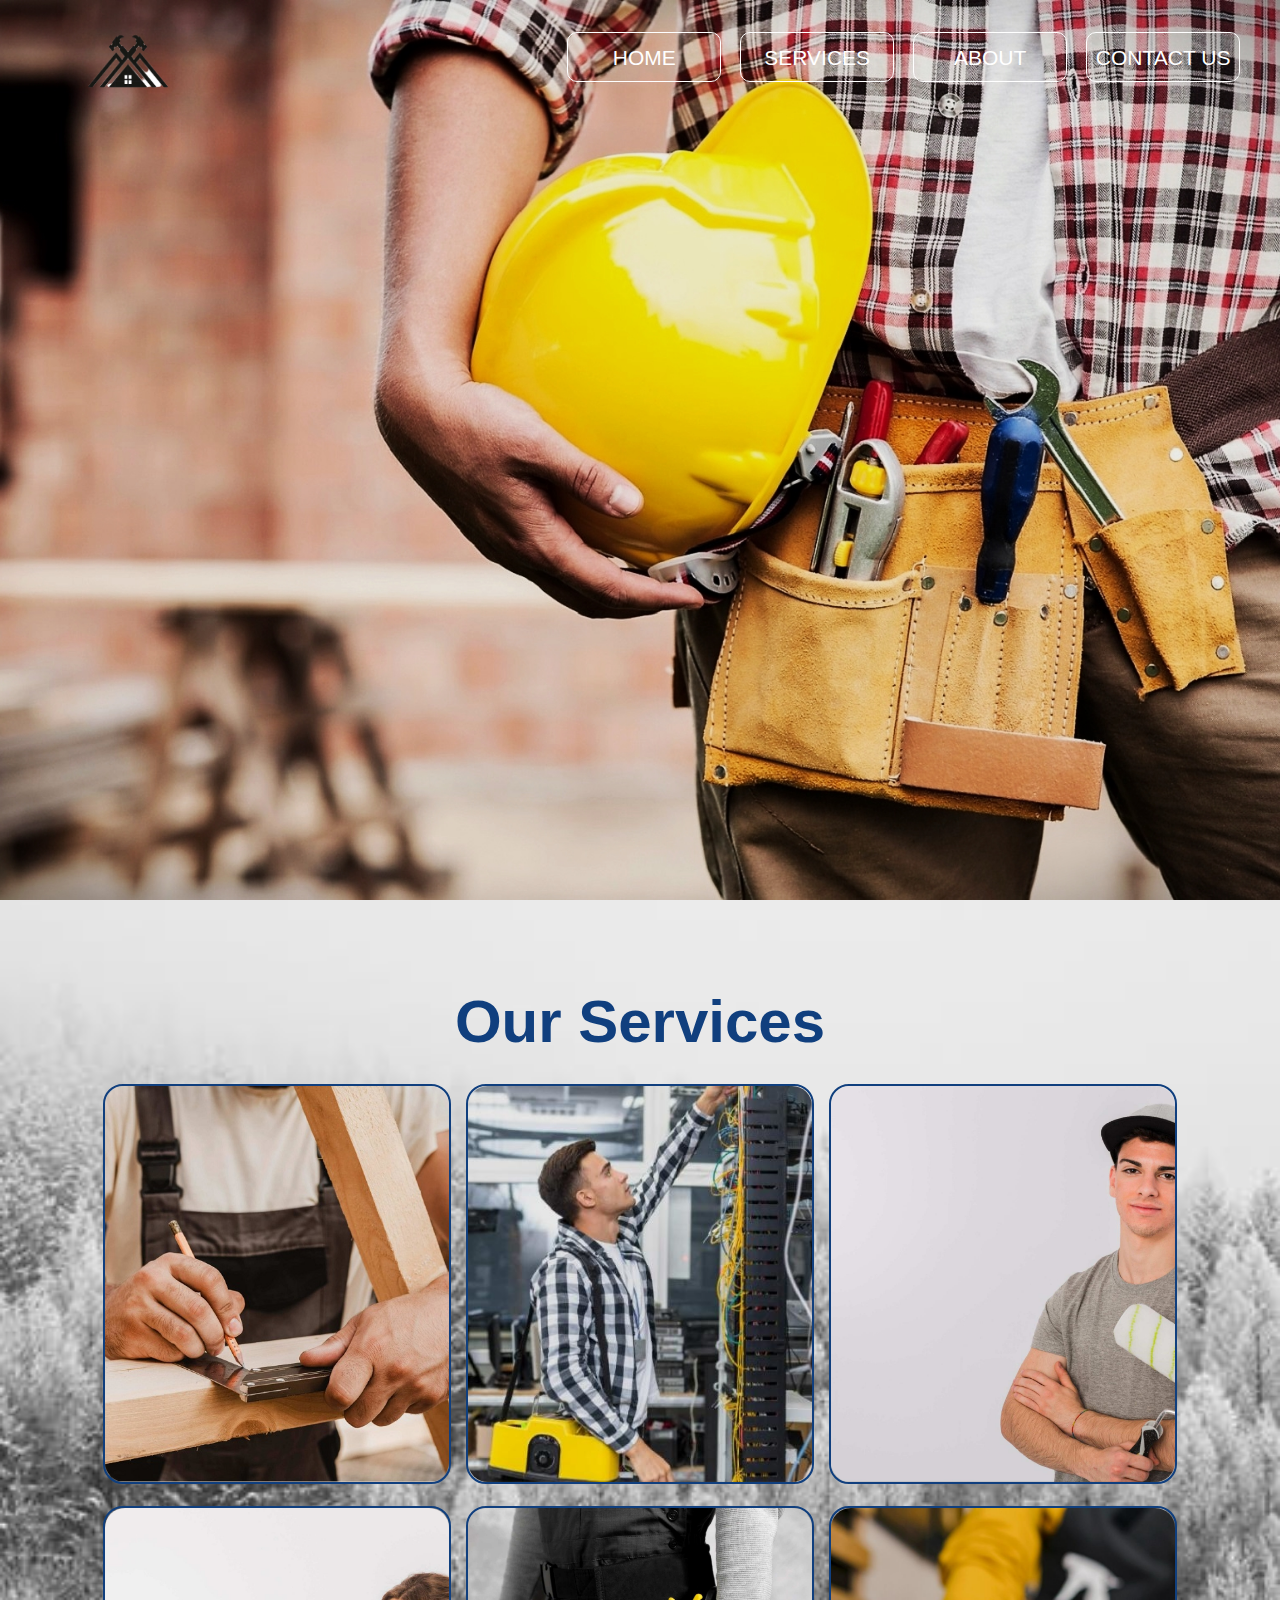
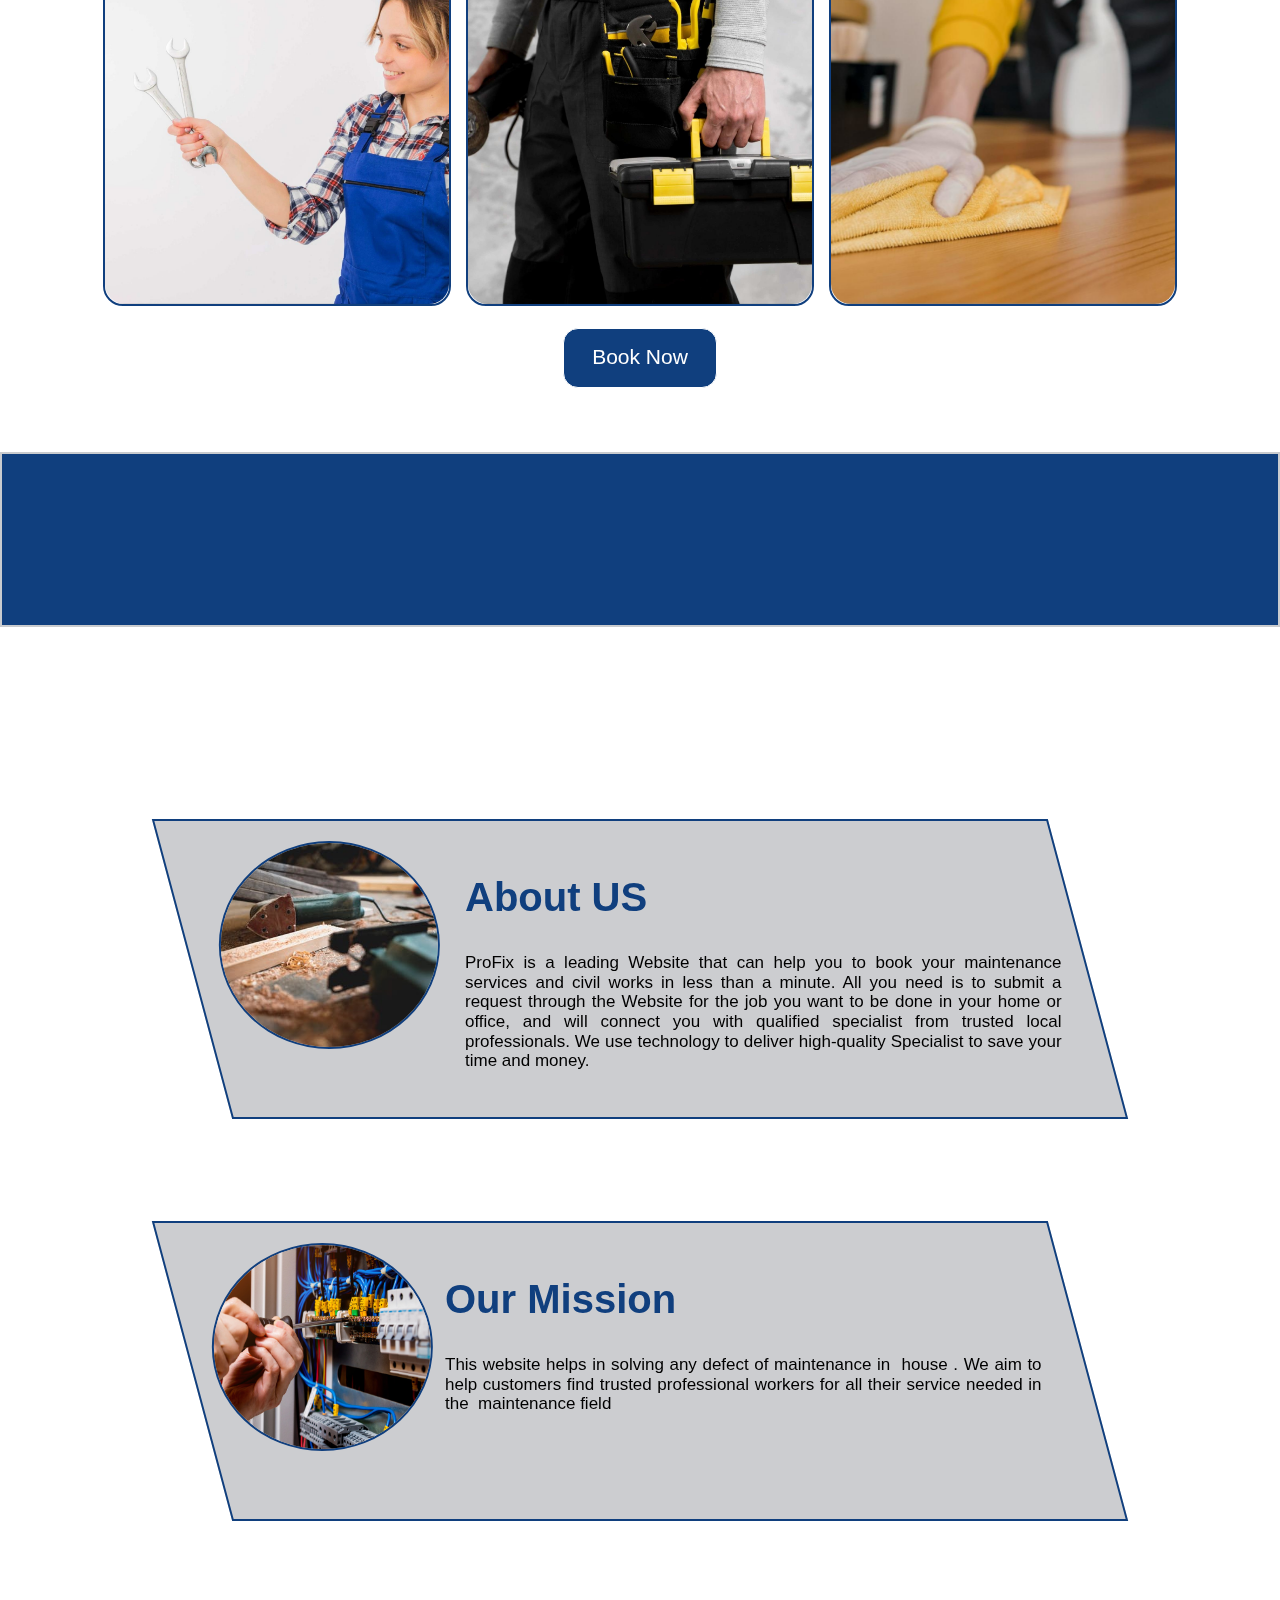
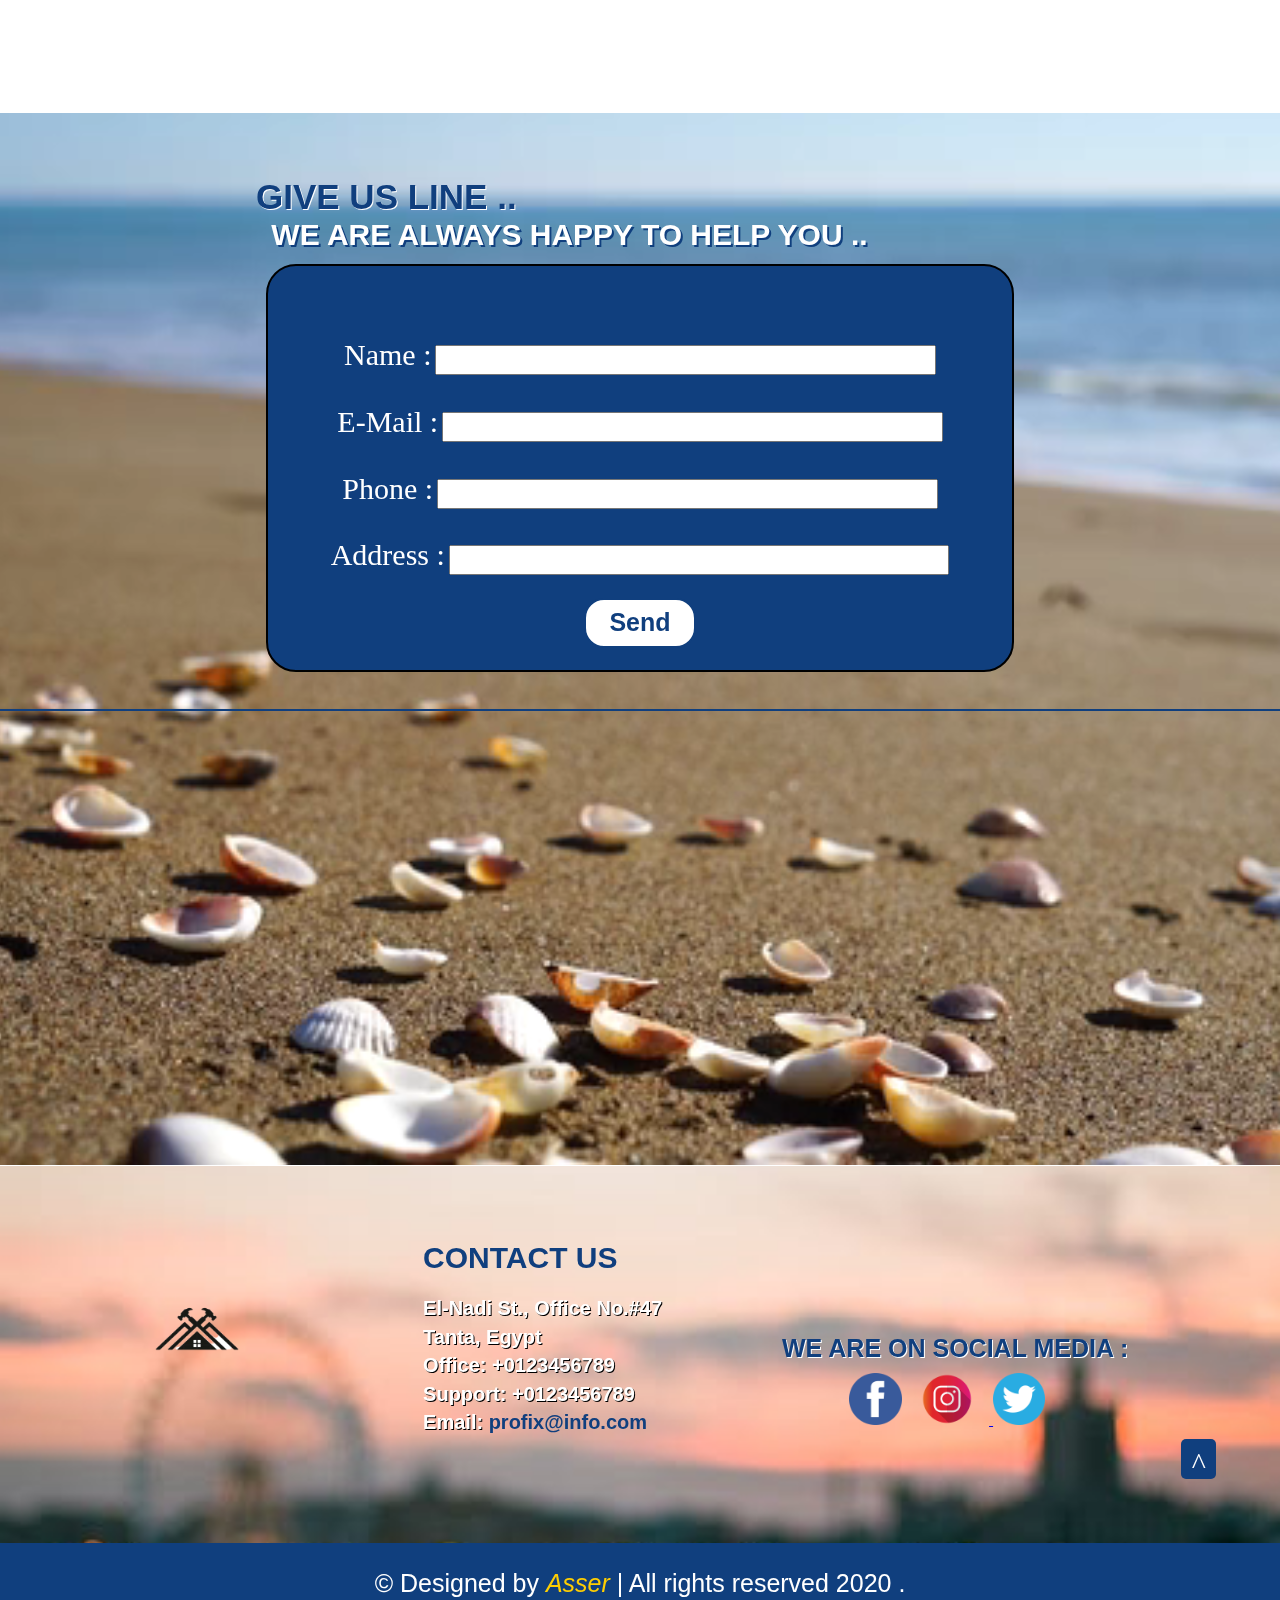
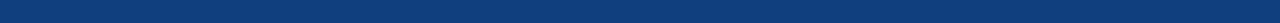
<file: html/home.html>
<!DOCTYPE html>
<html>
    <head>
        <title>DARIANA GERSON LLC</title> 
        <link rel="icon" href="../images/logo/logo-icon.png"> 
        <meta charset="UTF-8">
        <meta name="viewport" content="width=device-width, initial-scale=1.0">
        <script src="https://ajax.googleapis.com/ajax/libs/jquery/3.4.1/jquery.min.js"></script>
        <script src="../js/jquery-3.5.1.js"></script>
        <link rel="stylesheet" href="../css/normalize.css">
        <link rel="stylesheet" href="../css/style.css">
        <script src="../js/script.js"></script>
    </head>

    
    <body>
        <header>
            <a id="goup"></a>
         <div class="links">
               <div class="logo">
                   <img src="../images/logo/logo_transparent.png" alt="">
               </div>

               <div class="small-menu">
                   <div id="mySidenav" class="sidenav">
                      <a href="javascript:void(0)" class="closebtn" onclick="closeNav()">&times;</a>
                      <a href="#">HOME</a>
                      <a href="#service">SERVICES</a>
                      <a href="#aboutus">ABOUT</a>
                      <a href="#contactus">CONTACT US</a>
                    </div>

                    <span onclick="openNav()"> &#9776; Menu </span>
                </div>

               <nav>
                   <a href="#"> HOME </a>
                   <a href="#service"> SERVICES </a>
                   <a href="#aboutus"> ABOUT</a>
                   <a href="#contactus"> CONTACT US</a>
               </nav>
         </div>

          



        </header>

      <div class="other">
            <div class="services" id="service">
               <div class="services-title">
                  <p>
                    Our Services 
                  </p>
               </div>

               <div class="service-data">
                    <div class="flip-box"> 
                        <div class="flip-box-inner">
                            <div class="flip-box-front">
                                <img src="../images/test1-new.JPG" alt="">                
                            </div>
                        
                            <div class="flip-box-back">
                               <h2> Carpentary</h2>
                                <span>
                                  We offer a comprehensive service that encompasses all aspects related to wood: doors, windows, parquet flooring, flooring, cladding, kitchens, cabinets, and custom-made furniture for bathrooms, kitchens, bedrooms and living rooms, among others.
                                </span>
                            </div>
                        </div>
                    </div>


                    <div class="flip-box"> 
                        <div class="flip-box-inner">
                            <div class="flip-box-front">
                                <img src="../images/electrician-1.jpg" alt="">                    
                            </div>
                        
                            <div class="flip-box-back">
                                <h2> Electrician</h2>
                                <span>
                                  Electric problems? Do you have a short circuit? Our technicians have the solution.   </span>
                            </div>
                        </div>
                    </div>

                    <div class="flip-box"> 
                        <div class="flip-box-inner">
                            <div class="flip-box-front">
                                <img src="../images/painting.jpg" alt="">                   
                            </div>
                        
                            <div class="flip-box-back">
                                <h2> Painting</h2>
                                <span>
We offer painting services that meet specific protection and decoration needs. We use the best materials and paints.    </span>   </div>
                        </div>
                    </div>

                    <div class="flip-box"> 
                        <div class="flip-box-inner">
                            <div class="flip-box-front">
                                <img src="../images/plumbing.jpg" alt="">                   
                            </div>
                        
                            <div class="flip-box-back">
                                <h2> Plumbing</h2>
                                <span>
            With the right tools, we can quickly repair a variety of plumbing problems in homes, apartments, businesses, restaurants, offices, and other establishments.
                                </span>
                            </div>
                        </div>
                    </div>

                    <div class="flip-box"> 
                        <div class="flip-box-inner">
                            <div class="flip-box-front">
                                <img src="../images/glass.jpg" alt="">                   
                            </div>
                        
                            <div class="flip-box-back">
                                <h2> Remodeling</h2>
                                <span>
                                  We offer remodeling services for different buildings, facilities and equipment. The experience and training of our work team proves the highest quality in our services.    </span>
                            </div>
                        </div>
                    </div>



                    <div class="flip-box"> 
                        <div class="flip-box-inner">
                            <div class="flip-box-front">
                                <img src="../images/ac.jpg" alt="">                   
                            </div>
                        
                            <div class="flip-box-back">
                                <h2> Cleaning</h2>
                                <span>
                                   Provide you with a comprehensive professional cleaning service in offices, buildings, industrial facilities and residences with trained personnel. Because your image and cleanliness is also ours. </span>
                            </div>
                        </div>
                    </div>
                </div> 
                <div class="service-book">
                    <a href="../html/book.html" target="_blank"> Book Now</a>
                </div>
          </div>
      

               <!-- Counter -->

                <div class="counter">
                    <div class="count left">
                        <div class="count-img">
                         <img src="../images/clock.png" class="clock" alt="">
                        </div>
                        <span>Years’ Experience</span>
                        <div class="num"> 10+ </div>
                    </div>
                
                    <div class="count up">
                        <div class="count-img">
                            <img src="../images/people.png" class="people" alt="">
                        </div>
                          <span>Languages</span>
                          <div class="num"> Spanish-English </div>
                    </div>
                
                    <div class="count up">
                        <div class="count-img">
                            <img src="../images/check.png" class="check" alt="">
                            </div>
                        <span>Works Done</span>
                        <div class="num"> 100 + </div>
                    </div>
                
                    <div class="count right">
                        <div class="count-img">
                            <img src="../images/eye.png" class="eye" alt="">
                            </div>
                        <span>Total Visitors</span>
                        <div class="num"> 1542 + </div>
                    </div>            
                </div>
            

            <!-- About - US -->
            <div class="about-us" id="aboutus">
                <div class="text-about">
                    <div class="text1">
                        <div class="text1-img">
                            <img src="../images/carpenter.jpeg" alt="">
                        </div>
                        <span><h2> About US </h2> ProFix is a leading Website that can help you to book your maintenance services and civil works in less than a minute. 
                            All you need is to submit a request through the Website for the job you want to be done in your home or office, 
                            and will connect you with qualified specialist from trusted local professionals.
                            We use technology to deliver high-quality Specialist to save your time and money.
                        </span>
                    </div>

                    <div class="text2">
                        <div class="text2-img">
                            <img src="../images/electrician.jpg" alt="">
                        </div>
                        <span> <h2> Our Mission </h2> This website helps in solving any defect of maintenance in  house .  
                            We aim to help customers find trusted professional workers for all their service needed in the  maintenance field
                        </span>
                    </div>
                </div>
            </div>

        

            <!-- Contact Us -->
            <div class="contact" id="contactus">
                <div class="video">
                    <video src="../videos/waves.mp4" type="video/mp4" loop autoplay muted></video>
                </div>

              <div class= "contact-title"> GIVE US LINE .. <span> 
                WE ARE ALWAYS HAPPY TO HELP YOU .. </span></div>
                
                <div class="content">

                   <div class="data-input">
                       <div class="one">
                           <label for="">Name :</label>
                           <input type="text" name="" id="name">
                       </div>

                       <div class="one">
                         <label for=""> E-Mail :</label>
                         <input type="text" name="" id="name">
                       </div>

                       <div class="one">
                         <label for="">Phone :</label>
                         <input type="text" name="" id="name">
                       </div>

                       <div class="one">
                          <label for="">Address :</label>
                          <input type="text" name="" id="name">
                       </div>

                       <div class="but">
                           <input type="button" value="Send" class="button">
                       </div>
                   </div>

                </div>

                <div class="location">
                    <iframe src="https://www.google.com/maps/embed?pb=!1m14!1m12!1m3!1d250.70692942209502!2d30.993490761689834!3d30.796157285384265!2m3!1f0!2f0!3f0!3m2!1i1024!2i768!4f13.1!5e0!3m2!1sen!2seg!4v1585676856028!5m2!1sen!2seg" width="600" height="450" frameborder="0" style="border:0;" allowfullscreen="" aria-hidden="false" tabindex="0">
                    </iframe>
                </div>
            </div>

            <footer>

                <div class="foot-data">
                    <div class="foot-logo">
                        <img src="../images/logo/logo_transparent.png" alt="">                 
                    </div>
                    
                    <div class="foot-contact">
                       <div class="title-foot"> CONTACT US</div>
                       <div> El-Nadi St., Office No.#47</div>
                       <div>Tanta, Egypt</div>
                       <div>Office: +0123456789</div>
                       <div>Support: +0123456789</div>
                       <div>Email: <a>profix@info.com </a></div>
                    </div>                      
                    

                    <div class="social">
                        <span>We are on social media : </span>
                        <a href="https://www.facebook.com" target="_blank"> <img src="../images/fbicon.png"></a>
                        <a href="https://www.instagram.com" target="_blank"> <img src="../images/insta.png"> </a>
                        <a href="https://www.twitter.com" target="_blank"> <img src="../images/twitter.png"> </a>
                        
                    </div>

                </div>

                <div class="upward">
                    <a href="#goup" class="go-up"> ^ </a>
                </div>
                
            </footer>

            <div class="copyright">
                &#169;  Designed by <a href="https://www.facebook.com/asir.ibrahim"> Asser </a>| All rights reserved 2020 .
            </div>
        </div>


        <script>
            function openNav() {
              document.getElementById("mySidenav").style.width = "40%";
            }
            
            function closeNav() {
              document.getElementById("mySidenav").style.width = "0";
            }
        </script>
    </body>

</html>
</file>
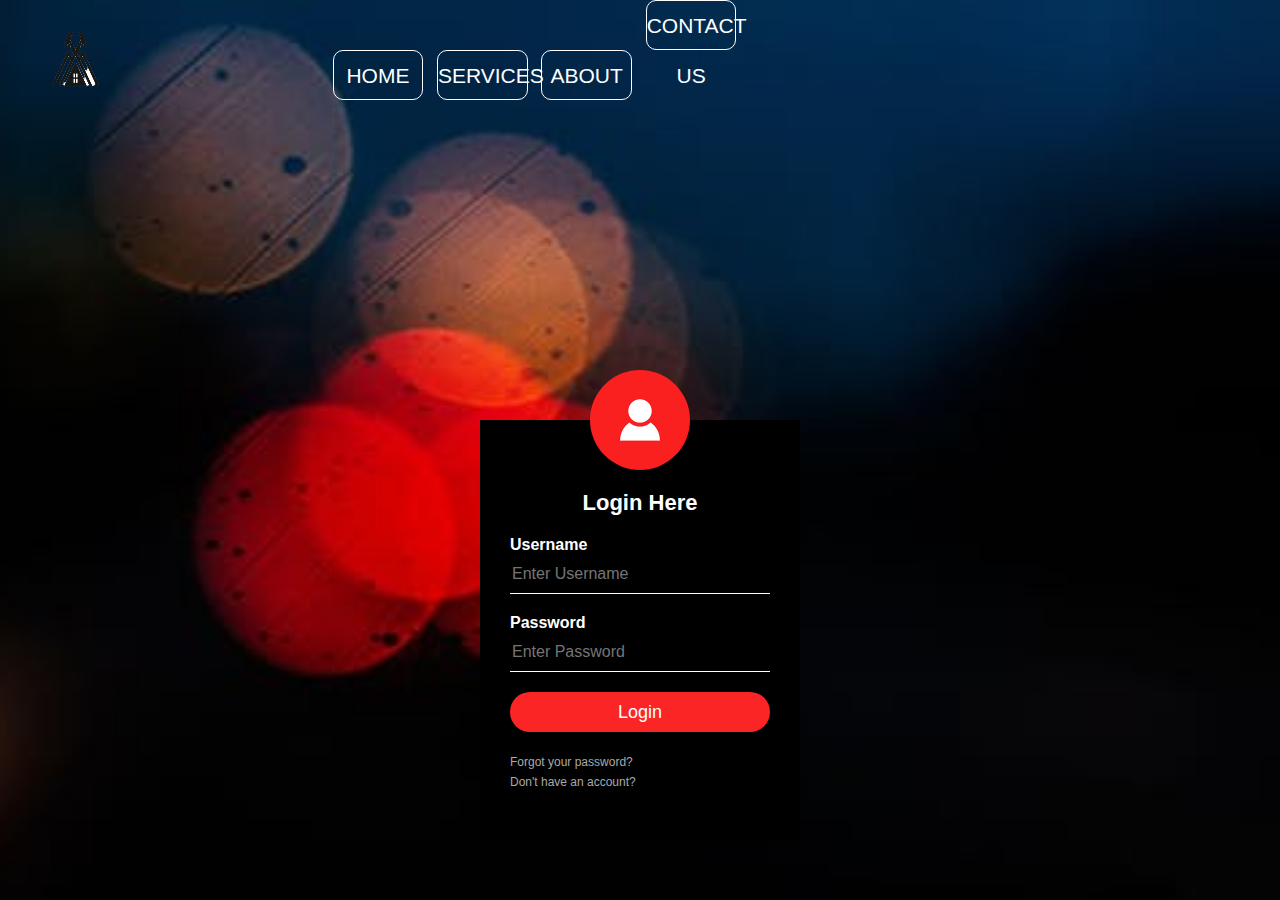
<file: html/login.html>
<html>
<head>
<title> ProFix | LOGIN </title>
<link rel="icon" href="../images/logo/logo-icon.png"> 
<meta charset="UTF-8">
<meta name="viewport" content="width=device-width, initial-scale=1.0">
 <link rel="stylesheet" type="text/css" href="../css/login.css">
<body>
    <header>
       
     <div class="links">
           <div class="logo">
               <img src="../images/logo/logo_transparent.png" alt="">
           </div>

           <nav>
               <a href="home.html"> HOME </a>
               <a href="home.html #service"> SERVICES </a>
               <a href="home.html #aboutus"> ABOUT</a>
               <a href="home.html #contactus"> CONTACT US</a>
           </nav>
     </div>
    </header>


    <div class="loginbox">
    <img src="../images/avatar.png" class="avatar">
        <h1>Login Here</h1>
        <form>
            <p>Username</p>
            <input type="text" name="" placeholder="Enter Username">
            <p>Password</p>
            <input type="password" name="" placeholder="Enter Password">
            <input type="submit" name="" value="Login">
            <a href="#">Forgot your password?</a><br>
            <a href="signup.html" target="_blank" >Don't have an account?</a>
        </form>
        
    </div>

</body>
</head>
</html>
</file>
<file: css/style.css>
body{
    margin: 0px;
}
*{
    box-sizing: border-box;
}
header{
    position: absolute;
    top: 0px;
    height: 100%;
    width: 100%;
    background-image: url("../images/1.jpg");
    background-position: center;
    background-size: cover;
    background-repeat: no-repeat;
    overflow: hidden;
}
/*
.fixed-social{
    position: absolute;
    z-index: 15;
    top: 50%;
    right: 0%;
    margin-right: -5.5%;
    width: 10%;
    padding: .5%;
    padding-right: 1%;
    background-color: #10407ed2;
    border-radius: 10px;
    border: 1px solid white;
    overflow: hidden;
}
.social-data{
    display: flex;
    flex-direction: row;
    flex-wrap: nowrap;
    justify-content: space-between;
    overflow: hidden;
}
.social-title{
    width: 35%;
    color: white;
    font-family: arial;
    font-size: 20px;
    text-align: left;
    padding-top: 9%;
    
}
@media(max-width:2560px){
    .social-title{
        padding-top: 20%;
        font-size: 25px;
    }
}
@media(max-width:1980px){
    .social-title{
        padding-top: 9%;
        font-size: 20px;
    }
}
.social{
    width: 30%;
    overflow: hidden;
}
.social img{
    width: 100%;
    border: white dashed 1px;
    border-radius: 50%;
    overflow: hidden;
}
.social img:hover{
    transform: rotate(360deg);
    transition: 2s;
}
*/
.fixed-join{
    position: absolute;
    z-index: 15;
    top: 60%;
    left: -8.5%;
    width: 15%;
    padding: .5%;
    background-color: #10407ed2;
    border-radius: 10px;
    border: 1px solid white;
    overflow: hidden;
}
.join-data{
    display: flex;
    flex-direction: row;
    flex-wrap: nowrap;
    justify-content: space-around;
}
.join-title{
    width: 42%;
    color: white;
    font-family: arial;
    font-size: 20px;  
    text-align: center; 
    padding-top: 2%;
}
.join{
    width: 53%;
    padding-top: 1%;
}
.join a{
    color: #fece02;
    text-decoration: none;
    font-size: 22px;
    text-shadow: 1px 1px black;
    font-family: arial;
    text-align: center;
}
.join a:hover{
    color: yellow;
    transition: .2s;
}
@media(max-width:2560px){
    .join{
        width: 48%;
    }
    .join-title{
        width: 38%;
    }
    .fixed-join{
        width: 13%;
        left: -7%;
    }
}
@media(max-width:1980px){
    .join{
        width: 53%;
    }
    .join-title{
        width: 42%;
    }
    .fixed-join{
        width: 15%;
        left: -8.5%;
    }
}
@media(max-width:1150px){
    .join-title{
        width: 45%;
    }
    .fixed-join{
        width: 17%;
        left: -9%;
    }
}
@media(max-width:950px){
    .join-title{
        font-size: 15px;
    }
    .join a{
        font-size: 15px;
    }
}
@media(max-width:768px){
    .fixed-join{
        display: none;
    }
    .sidenav{
        text-transform: uppercase;
    }
}

.other{
    position: absolute;
    top: 100%;
    width: 100%;
}
.links{
    display: flex;
    flex-direction: row;
    flex-wrap: nowrap;
    height: 120px;
    z-index: 10;
    justify-content: space-between;
}
.logo{
    width: 20%;
}
.logo img{
    width: 100%;
}


@media(max-width:2560px){
    .links{
        height: 150px;
    }
    .logo{
        width: 25%;
    }
    .logo img{
       height: 100%;
        width: 80%;
    }
}
@media(max-width:1980px){
    .links{
        height: 120px;
    }
    .logo{
        width: 20%;
    }
    .logo img{
        width: 100%;
    }
}

@media(max-width:1300px){
    .logo img{
        padding-top: 3.5%;
    }
}
@media(max-width:1200px){
    .logo img{
        padding-top: 3%;
    }
}
@media(max-width:1000px){
    .logo img{
        padding-top: 4%;
    }
}
@media(max-width:800px){
    .logo img{
        padding-top: 5%;
    }
}

nav{
    height: 120px;
    width: 60%;
    line-height: 120px;
    text-align: center;
}
nav a{
    border: solid white 1px;
    border-radius: 10px;
    margin-left: 2%;
    display: inline-block;
    height: 50px;
    width: 20%;
    line-height: 50px;
    text-align: center;
    color: white;
    font-size: 21px;
    font-family:  'Segoe UI', Tahoma, Geneva, Verdana, sans-serif;
    text-decoration: none;
}
nav a:hover{
    background-color: #103f7e;
    border: solid 1px white;
    transition: ease .3s;    
}
@media(max-width:2560px){
    nav a{
        height: 70px;
        line-height: 70px;
        font-size: 25px;
    }
}
@media(max-width:1980px){
    nav a{
        height: 50px;
        line-height: 50px;
        font-size: 21px;
    }
}
@media(max-width:1200px){
  .links{
      height: 100px;
    }
  nav{
      height: 100px;
    }
    nav a{
        height: 40px;
        line-height: 40px;
        font-size: 18px;
    }
}
@media(max-width:1000px){
    nav a{
        font-size: 16px;
    }
}
@media(max-width:900px){
    .links{
        height: 80px;
    }
    nav{
      height: 80px;
    }
    nav a{
       height: 30px;
       line-height: 30px;
       font-size: 14px;
    }
}
.small-menu{
    display: none;
    text-align: center;
}
.small-menu span{
    color: white;
    font-size: 25px;
    cursor: pointer;
    line-height: 100px;
}
.sidenav {
    height: 100%;
    width: 0;
    position: fixed;
    z-index: 15;
    top: 0;
    right: 0;
    background-color: #111;
    overflow-x: hidden;
    transition: 0.5s;
    padding-top: 60px;
    text-align: left;
}
  
  .sidenav a {
    padding: 8px 8px 8px 15px;
    text-decoration: none;
    font-size: 25px;
    color: #818181;
    font-family: arial;
    display: block;
    transition: 0.3s;
}
  
  .sidenav a:hover {
    color: #f1f1f1;
}
@media(max-width:400px){
    .sidenav a{
        font-size: 15px;
    }
}
  .sidenav .closebtn {
    position: absolute;
    top: 0;
    left: 1%;
    font-size: 36px;
    margin-right: 50px;
}
/* Change the nav to icon and menu */
@media(max-width:768px){
    nav{
        display: none;
    }
    .small-menu{
        display: block;
    }
    .sidenav{
        text-align: center;
    }
    .links > div {
        width: 50%;
    }
    .logo{
        text-align: center;
    }
    .logo img{
        width: 50%;
    }
}
@media(max-width:600px){
    .logo img{
        width: 75%;
    }
    .sidenav{
        text-align: left;
    }
    .sidenav a{
        font-size: 20px;
    }
}
/*
Services 
*/

.services{
    background-image: url("../images/pexels-photo-3634855.jpeg");
    background-size: cover;
    background-attachment: fixed;
    background-repeat: no-repeat;
    width: 100%;
    padding: 5% 0;
}

.service-book{
    text-align: center;
    margin: 0px auto;
    width: 10%;
    height: 50px;
    border-radius: 15px;
    background-color: #103f7e;
    border: 1px solid white;
}
.service-book a{
    font-family: arial;
    display: inline-block;
    font-size: 25px;
    height: 100%;
    width: 100%;
    line-height: 50px;
    color: white;
    text-decoration: none;
}
@media(max-width:2560px){
    .service-book{
        width: 13%;
        height: 80px;
    }
    .service-book a{
        line-height: 80px;
        font-size: 27px;
    }
}
@media(max-width:1980px){
    .service-book{
        width: 10%;
        height: 50px;
    }
    .service-book a{
        line-height: 50px;
        font-size: 25px;
    }
}
@media(max-width:1300px){
    .service-book{
        width: 12%;
        height: 60px;
        line-height: 60px;
    }
    .service-book a{
        line-height: 50px;
        font-size: 21px;
    }
}
@media(max-width:900px){
    .service-book{
        width: 13%;
        height: 55px;
        line-height: 55px;
    }
    .service-book a{
        line-height: 55px;
        font-size: 19px;
    }
}
@media(max-width:768px){
    .service-book{
        width: 18%;        
    }
    .service-book a{
        font-size: 17px;
    }
}
@media(max-width:550px){
    .service-book{
        width: 25%;        
    }
}
@media(max-width:400px){
    .service-book{
        width: 35%;        
    }
}
.service-book:hover{
    background-color: #10407ee0;
    transition: .3s ;
}
.service-data{
    display: flex;
    flex-direction: row;
    flex-wrap: wrap;
    width: 85%;
    margin: 0px auto;
    justify-content: space-around;
}
.services-title{
    text-align: center;
    height: 120px;   
}
.services-title p{
    display: inline;
    color: #103f7e;
    font-size: 60px;
    font-family: Arial, Helvetica, sans-serif;
    font-weight: bold;
    line-height: 115px;
    text-align: center;
}
.service-data > div{
    width: 32%;
    margin-bottom: 2%;
}

@media(max-width:1050px){
    .service-data > div{
        width: 45%;
    }
}
@media(max-width:860px){
    .service-data > div{
        width: 49%;
    }
    .services-title p{
        font-size: 50px;
    }
}
@media(max-width:600px){
    .service-data > div{
        width: 90%;
    }
}
.flip-box-front img{
    width: 100%;
    object-fit: cover;
    height: 100%;
    border-radius: 20px;
}

.flip-box {
    background-color: transparent;
    height: 400px;
    perspective: 1000px; 
  }
  
  
  .flip-box-inner {
    position: relative;
    width: 100%;
    height: 100%;
    text-align: center;
    transition: 0.8s;
    transform-style: preserve-3d;
  }
  
  .flip-box:hover .flip-box-inner {
    transform: rotateY(180deg);
  }
  
  /* Position the front and back side */
  .flip-box-front, .flip-box-back {
    position: absolute;
    width: 100%;
    height: 100%;
    -webkit-backface-visibility: hidden;
    backface-visibility: hidden;
  }
  
  /* Style the front side */
  .flip-box-front {
    border-radius: 20px;
    border: #103f7e solid 2px;
  }
  
  /* Style the back side */
  .flip-box-back {
    background-color: #103f7e;
    color: white;
    transform: rotateY(180deg);
    border-radius: 20px;
    border: white solid 2px;
  }
.flip-box-back h2, span{
    padding: 0 2%;
  padding-top: 20%;
}

.flip-box-back h2{
    font-size: 30px;
    font-family: arial;
}
.flip-box-back span{
    font-size: 20px;
    font-family: arial;
}
/*
about - us
*/
.about-us{
    background-image: url("../images/pexels-photo-3251991.jpeg");
    background-attachment: fixed;
    background-size: cover;
    background-position: center;
}
.text-about{
    padding: 15% 0px;
}
.text1{
    display: flex;
    flex-direction: row;
    flex-wrap: nowrap;
    justify-content: space-around;
    width: 65%;
    height: 300px;
    background-color: #c9cbcef3;
    margin: 0px auto;
    margin-bottom: 8%;
    transform: skewX(15deg);
    border: solid 2px #103f7e;
}
.text1-img{
    width: 25%;
    height: 280px;
    object-fit: cover;
    transform: skewX(-15deg);
    padding-top: 20px;
    padding-left: 20px;
}

.text1-img img{
    border: solid #103f7e 2px;
    border-radius: 50%;
    object-fit: cover;
    width: 95%;
    height: 80%;

}
.text1 span{
    width: 70%;
    font-size: 17px;
    font-family: Arial, Helvetica, sans-serif;
    text-align: justify;
    transform: skewX(-15deg);
    padding-top: 20px;
    padding-left: 10px;
}
.text1 h2{
    color: #103f7e;
    font-size: 40px;
    font-family: Arial, Helvetica, sans-serif;
    font-weight: bold;
    text-align: left;
}
@media(max-width:2560px){
    .text1{
        width: 70%;
        transform: skewX(20deg);
    }
    .text1 span{
        font-size: 25px ;
    }
    .text1-img{
        width: 20%;
        height: 300px;
    }
    .text1-img img{
        width: 90%;
        height: 85%;
    }
}
@media(max-width:1980px){
    .text1{
        width: 65%;
        transform: skewX(15deg);
    }
    .text1 span{
        font-size: 17px ;
    }
    .text1-img{
        width: 25%;
        height: 280px;
    }
    .text1-img img{
        width: 95%;
        height: 80%;
    }
}
@media(max-width:1350px){
    .text1{
        width: 70%;
    }
    .text1-img{
        width: 27%;
        height: 280px;
    }
    .text1-img img{
        width: 100%;
        height: 80%;
    }
}
@media(max-width:1200px){
    .text1{
        width: 85%;
    }
    .text1-img img{
        width: 80%;
        height: 70%;
    }
}
@media(max-width:1000px){
    .text1{
        width: 90%;
        height: 280px;
    }
    .text1-img img{
        height: 65%;
    }
}
@media(max-width:950px){
    .text1 {
        height: 300px;
        width: 95%;
    }
}
@media(max-width:850px){
    .text1 {
        height: 280px;
        width: 90%;
    }
    .text1 span{
        font-size: 15px;
    }
    .text1 h2{
        font-size: 30px;
    }
}
@media(max-width:600px){
    .text1{
        transform: skewX(0);
        width: 99%;
    }
    .text1 span{
        transform: skewX(0);
        font-size: 13px;
    }
    .text1 h2{
        font-size: 25px;
    }
    .text1-img{
        transform: skewX(0);
        width: 35%;
        height: 220px;
    }
}

.text2{
    display: flex;
    flex-direction: row;
    flex-wrap: nowrap;
    width: 60%;
    height: 300px;
    background-color: #c9cbcef3;
    margin: 0px auto;
    transform: skewX(15deg);
    border: solid 2px #103f7e;
}

.text2-img{
    width: 25%;
    height: 280px;
    object-fit: cover;
    transform: skewX(-15deg);
    padding-top: 20px;
    padding-left: 20px;
}
.text2-img img{
    border: solid #103f7e 2px;
    border-radius: 50%;
    object-fit: cover;
    width: 100%;
    height: 80%;
}
.text2 span{
    width: 70%;
    font-size: 17px;
    font-family: Arial, Helvetica, sans-serif;
    text-align: justify;
    transform: skewX(-15deg);
    padding-top: 20px;
    padding-left: 10px;
}
.text2 h2{
    color: #103f7e;
    font-size: 40px;
    font-family: Arial, Helvetica, sans-serif;
    font-weight: bold;
    text-align: left;
}
@media(max-width:2560px){
    .text2{
        width: 70%;
        transform: skewX(20deg);
    }
    .text2 span{
        font-size: 25px ;
    }
    .text2-img{
        width: 20%;
        height: 300px;
    }
    .text2-img img{
        width: 90%;
        height: 85%;
    }
}
@media(max-width:1980px){
    .text2{
        width: 65%;
        transform: skewX(15deg);
    }
    .text2 span{
        font-size: 17px ;
    }
    .text2-img{
        width: 25%;
        height: 280px;
    }
    .text2-img img{
        width: 95%;
        height: 80%;
    }
}
@media(max-width:1350px){
    .text2{
        width: 70%;
    }
    .text2-img{
        width: 27%;
        height: 280px;
    }
    .text2-img img{
        width: 100%;
        height: 80%;
    }
}
@media(max-width:1200px){
    .text2{
        width: 85%;
        height: 250px;
    }
    .text2-img img{
        width: 80%;
        height: 70%;
    }
}
@media(max-width:950px){
    .text2{
        width: 90%;
        height: 250px;
    }
    .text2-img img{
        width: 80%;
        height: 65%;
    }
}
@media(max-width:850px){
    .text2 {
        height: 280px;
        width: 90%;
    }
    .text2 span{
        font-size: 15px;
    }
    .text2 h2{
        font-size: 30px;
    }
}
@media(max-width:600px){
    .text2{
        transform: skewX(0);
        width: 99%;
        height: 220px;
    }
    .text2 span{
        transform: skewX(0);
        font-size: 13px;
    }
    .text2 h2{
        font-size: 25px;
    }
    .text2-img{
        transform: skewX(0);
        width: 35%;
        height: 220px;
    }
}
/*
counter
*/

.counter{
    border: #c9cbce solid 2px;
    display: flex;
    width: 100%;
    margin: 0px auto;
    flex-direction: row;
    flex-wrap: nowrap;
    text-align: center;
    justify-content: space-around;
    background-color: #103f7e;
    padding: 1% 0%;
    overflow: hidden;
}
.counter > div{
    width: 25%;
}
.left{
    margin-left: -30%;
}
.up{
    margin-top: -30%;
}
.right{

    margin-right: -30%;
}
@media(max-width:800px){
    .counter{
        height: 400px;
    }
    .left{
        margin-left: -50%;
    }
    .up{
        margin-top: -50%;
    }
    .right{
        margin-right: -50%;
    }
}
.count span{
    color: white;
    font-size: 35px;
    font-weight: bold;
    font-family: -apple-system, BlinkMacSystemFont, 'Segoe UI', Roboto, Oxygen, Ubuntu, Cantarell, 'Open Sans', 'Helvetica Neue', sans-serif;
}
.num{
    font-size: 30px;
    font-family: Arial, Helvetica, sans-serif;
    margin-top: 2%;
    font-weight: bold;
    color: white;
}
@media(max-width:1300px){
    .count span{
        font-size: 25px;
    }
    .num{
        font-size: 20px;
    }
}
@media(max-width:980px){
    .count span{
        font-size: 20px;
    }
    .num{
        font-size: 16px;
    }
}
@media(max-width:800px){
    .count span{
        font-size: 17px;
    }
}
@media(max-width:800px){
   .counter{
       flex-wrap: wrap;
   }
   .counter > div{
       width: 50%;
   }
}
.clock{
    width: 25%;
}
.check{
    width: 25%;
}
.eye{
    width: 40%;
    
}
.people{
    width: 30%;
    
}

/*
Contact
*/
.contact{
    position: relative;
}
.contact .video{
    width: 100%;
    overflow: hidden;
 }
 .video video{
  position: absolute;
  object-fit: cover;
  z-index: -15;
  height: 100%;
  width: 100%;
}
.contact-title{
    padding-top: 5%;
    text-align: left;
    width: 60%;
    margin: 0px auto;
    font-family: arial;
    color: #103f7e !important;
    text-shadow: 1px 1px white;
    font-size: 35px !important;
    font-weight: bold;
}
.contact-title span{
    display: block;
    padding-top: 0;
    color: white;
    text-shadow: 2px 2px  #103f7e;
    font-size: 30px;
    font-family: Arial, Helvetica, sans-serif;
    text-align: left;
}
@media(max-width:1050px){
    .contact-title{
        width: 65%;
    }
}
@media(max-width:955px){
    .contact-title{
        width: 70%;
        font-size: 30px !important;
    }
    .contact-title span{        
        font-size: 25px ;
    }
}
@media(max-width:745px){
    .contact-title{
        width: 70%;
        font-size: 25px !important;
    }
    .contact-title span{        
        font-size: 20px ;
    }
}
@media(max-width:595px){
    .contact-title{
        width: 70%;
        font-size: 20px !important;
    }
    .contact-title span{        
        font-size: 15px ;
    }
}
@media(max-width:445px){
    .contact-title{
        width: 90%;
        font-size: 20px !important;
    }
    .contact-title span{        
        font-size: 15px ;
    }
}
@media(max-width:370px){
    .contact-title{
        width: 90%;
        font-size: 15px !important;
    }
    .contact-title span{        
        font-size: 10px ;
    }
}
.content{
    display: flex;
    flex-direction: row;
    flex-wrap: nowrap;
    justify-content: space-around;
    width: 90%;
    margin: 0px auto;
}
.data-input{
    width: 65%;
    background-color: #103f7e;
    padding-top: 5%;
    margin: 1% 0;
    border: solid 2px black;
    border-radius: 30px;
}
.one{
    padding: 2%;
    text-align: center;
}
.one label{
    color: white;
    font-size: 30px;
}
.one #name{
    width: 70%;
    height: 30px;
}
@media(max-width:1100px){
    .data-input{
        width: 75%;
    }
}
@media(max-width:950px){
    .data-input{
        width: 85%;
    }
    .one label{
        font-size: 25px;
    }
}
@media(max-width:800px){
    .data-input{
        width: 90%;
    }
    .one label{
        font-size: 22px;
    }
}
@media(max-width:500px){
    .data-input{
        width: 99%;
    }
    .one label{
        font-size: 17px;
    }
    .one #name{
        height: 20px;
        line-height: 20px;
    }
}
.button{
    display: block;
    background-color: white;
    height: 50px;
    width: 15%;
    color: #103f7e;
    font-size: 25px;
    font-family: 'Segoe UI', Tahoma, Geneva, Verdana, sans-serif;
    font-weight: bold;
    margin: 0px auto;
    margin-bottom: 3%;
    margin-top: 1%;
    border: #103f7e solid 2px;
    border-radius: 20px;
    cursor: pointer;
}
.button:hover{
    background-color: #c9cbcec7;
    transition: .2s;
}
@media(max-width:1150px){
    .button{
        font-size: 18px;
    }
}
@media(max-width:950px){
    .button{
        width: 20%;
        height: 45px;        
    }
}
@media(max-width:800px){
    .button{
        width: 23%;
    }
}
@media(max-width:500px){
    .button{
        width: 23%;
        height: 35px;
    }
}
@media(max-width:400px){
    .button{
        width: 25%;
        height: 35px;
        font-size: 15px;
    }
}
.location{
    width: 100%;
    margin-top: 2%;
    border-top: solid 2px #103f7e;
}
.location iframe{ 
    width: 100%;
}

/*
Footer
*/
footer{
    background-image: url("../images/pexels-photo.jpg");
    background-size: cover;
    background-position: center;
    background-repeat: no-repeat;
    width: 100%;
    padding: 5%;
}
.foot-data{
    width: 100%;
    margin: 0px auto;
    display: flex;
    flex-direction: row;
    flex-wrap: nowrap;
    justify-content: space-around;
}
.foot-contact{
    display: flex;
    flex-direction: column;
    flex-wrap: wrap;
    width: 30%;
    padding-top: 1%;
    padding-left: 4%;
}
.foot-contact > div{
    color: white;
    font-weight: bold;
    text-shadow: black 1px 1px ;
    font-size: 20px;
    font-family: arial;
    margin-bottom: 2%;
}
.foot-contact a{
    cursor: pointer;
    color: #103f7e;
    text-shadow: none;
}
.foot-contact a:hover{
    text-decoration: underline;
}
.title-foot{
    text-shadow: none !important;
    color: #103f7e !important;
    font-size: 30px !important;
    font-family: arial !important;
    font-weight: bold !important;
    margin-bottom: 8% !important;
}
/*
.foot-desc{
    width: 50%;
    color: white;
    text-shadow: black 1px 1px ;
    font-weight: bold;
    font-size: 20px;
    font-family: arial;
}

.foot-desc p {
    text-shadow: none !important;
    color: #103f7e !important;
    font-size: 30px !important;
    font-family: arial !important;
    font-weight: bold !important;
    margin-bottom: 2% !important;
}
*/

.social{
    width: 50%;
    text-align: center;
}
.social span{
    display: block;
    color: #103f7e;
    text-shadow: white 1px .5px;
    font-family: arial;
    font-weight: bold;
    font-size: 25px;
    margin-bottom: 2%;
    text-transform: uppercase;
}

.social img{
    display: inline-block;
    width: 10%;
    margin-right: 3%;
    
}
.social img:hover{
    transform: rotate(360deg);
    transition: 2s;
}


.foot-logo{
    width: 30%;
    padding-top: 5%;
}
.foot-logo img{
    width: 85%;
}
@media(max-width:1200px){
    .foot-contact > div{
        font-size: 18px;
    }
    .title-foot{
        font-size: 25px !important;
        margin-bottom: 6% !important;
    }
   
}
@media(max-width:1050px){
    .foot-data{
        flex-wrap: wrap;
    }
    .foot-logo{
        width: 50%;
    }
    .foot-logo img{
        width: 75%;
    }
    .foot-contact{
        width: 50%;
    }
  
}
@media(max-width:490px){
    .foot-contact > div{
        font-size: 12px;
    }
    .title-foot{
        font-size: 20px !important;
    }
    .social span{
        font-size: 17px;
    }
}

@keyframes anim{
    from{
        margin-top: 1%;
    }

    to{
        margin-bottom: 1%;
    }
}

.upward{
    text-align: right;
    animation-name: anim;
    animation-duration: .5s;
    animation-timing-function: ease-in-out;
    animation-direction: alternate-reverse;
    animation-iteration-count: infinite;
}
footer .go-up{
    display: inline-block;
    width: 3%;
    height: 40px;
    background-color: #103f7e;
    color: white;
    border-radius: 5px;
    text-align: center;
    line-height: 50px;
    text-decoration: none;
    font-size: 30px;
}
@media(max-width:2560px){
    footer .go-up{
        width: 5%;
        height: 55px;
        line-height: 65px;
    }
}
@media(max-width:1980px){
    footer .go-up{
        width: 3%;
        height: 40px;
        line-height: 50px;
    }
}
.copyright{
    background-color: #103f7e;
    color: white;
    font-family: arial;
    font-size: 25px;
    text-align: center;
    padding: 2% 0;
}
.copyright a{
    text-decoration: none;
    color: #fece02;
    font-style: italic;
}
.copyright a:hover{
    color: yellow;
}
</file>
<file: css/login.css>
body{
    margin: 0px;
    background: url("../images/pexels-photo-1187974.jpeg");
    background-size: cover;
    background-repeat: no-repeat;
    background-position: center;
    font-family: sans-serif;
}
*{
    box-sizing: border-box;
}
header{
    position: absolute;
    top: 0px;
    overflow: hidden;
}

.links{
    display: flex;
    flex-direction: row;
    flex-wrap: nowrap;
    height: 120px;
    z-index: 10;
    justify-content: space-between;
}
.logo{
    width: 20%;
}
.logo img{
    width: 100%;
}

@media(max-width:2560px){
    .links{
        height: 150px;
    }
    .logo{
        width: 25%;
    }
    .logo img{
       height: 100%;
        width: 80%;
    }
}
@media(max-width:1980px){
    .links{
        height: 120px;
    }
    .logo{
        width: 20%;
    }
    .logo img{
        width: 100%;
    }
}

@media(max-width:1300px){
    .logo img{
        padding-top: 3.5%;
    }
}
@media(max-width:1200px){
    .logo img{
        padding-top: 3%;
    }
}
@media(max-width:1000px){
    .logo img{
        padding-top: 4%;
    }
}
@media(max-width:800px){
    .logo img{
        padding-top: 5%;
    }
}

nav{
    height: 120px;
    width: 60%;
    line-height: 120px;
    text-align: center;
}
nav a{
    border: solid white 1px;
    border-radius: 10px;
    margin-left: 2%;
    display: inline-block;
    height: 50px;
    width: 20%;
    line-height: 50px;
    text-align: center;
    color: white;
    font-size: 21px;
    font-family:  'Segoe UI', Tahoma, Geneva, Verdana, sans-serif;
    text-decoration: none;
}
nav a:hover{
    background-color: #103f7e;
    border: solid 1px white;
    transition: ease .3s;    
}
@media(max-width:2560px){
    nav a{
        height: 70px;
        line-height: 70px;
        font-size: 25px;
    }
}
@media(max-width:1980px){
    nav a{
        height: 50px;
        line-height: 50px;
        font-size: 21px;
    }
}
@media(max-width:1200px){
  .links{
      height: 100px;
    }
  nav{
      height: 100px;
    }
    nav a{
        height: 40px;
        line-height: 40px;
        font-size: 18px;
    }
}
@media(max-width:1000px){
    nav a{
        font-size: 16px;
    }
}
@media(max-width:900px){
    .links{
        height: 80px;
    }
    nav{
      height: 80px;
    }
    nav a{
       height: 30px;
       line-height: 30px;
       font-size: 14px;
    }
}
@media(max-width:768px){
    nav{
        display: none;
    }
    .links > div {
        width: 50%;
    }
    .logo{
        text-align: center;
    }
    .logo img{
        width: 50%;
    }
}
@media(max-width:600px){
    .logo img{
        width: 75%;
    }
}
.loginbox{
    width: 320px;
    height: 420px;
    background: #000;
    color: #fff;
    top: 70%;
    left: 50%;
    position: absolute;
    transform: translate(-50%,-50%);
    box-sizing: border-box;
    padding: 70px 30px;
}

.avatar{
    width: 100px;
    height: 100px;
    border-radius: 50%;
    position: absolute;
    top: -50px;
    left: calc(50% - 50px);
}
@media(max-width:670px){
    .loginbox{
      width: 250px;
      top: 55%;
    }
    .avatar{
        width: 80px;
    }
}
h1{
    margin: 0;
    padding: 0 0 20px;
    text-align: center;
    font-size: 22px;
}

.loginbox p{
    margin: 0;
    padding: 0;
    font-weight: bold;
}

.loginbox input{
    width: 100%;
    margin-bottom: 20px;
}

.loginbox input[type="text"], input[type="password"]
{
    border: none;
    border-bottom: 1px solid #fff;
    background: transparent;
    outline: none;
    height: 40px;
    color: #fff;
    font-size: 16px;
}
.loginbox input[type="submit"]
{
    border: none;
    outline: none;
    height: 40px;
    background: #fb2525;
    color: #fff;
    font-size: 18px;
    border-radius: 20px;
}
.loginbox input[type="submit"]:hover
{
    cursor: pointer;
    background: #ffc107;
    color: #000;
}
.loginbox a{
    text-decoration: none;
    font-size: 12px;
    line-height: 20px;
    color: darkgrey;
}

.loginbox a:hover
{
    color: #ffc107;
}
</file>
